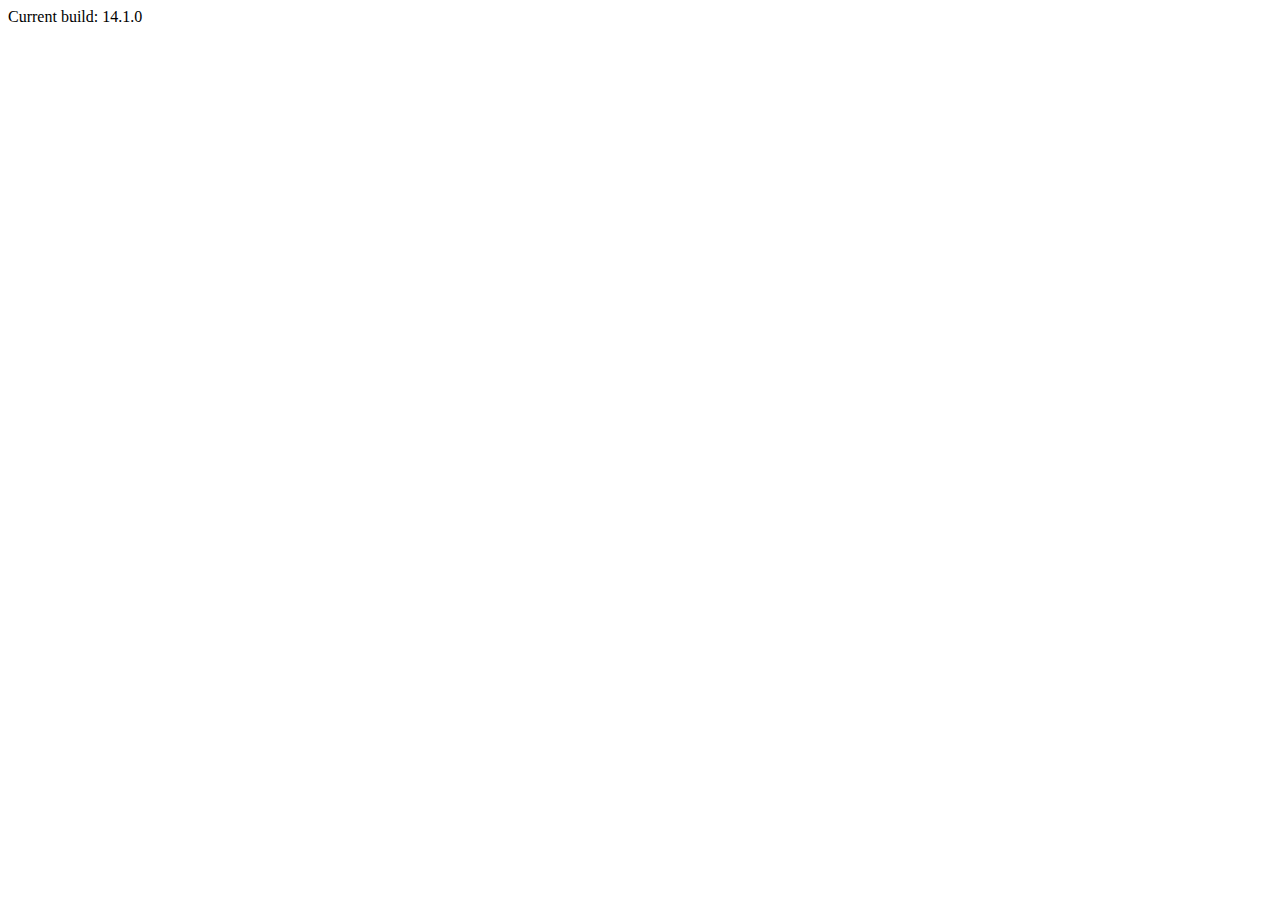
<file: src/index.html>
<!doctype html>
<html lang="en">
<head>
  <meta charset="utf-8">
  <title>Drag&Drop connected sorting group</title>
  <base href="/">
  <meta name="viewport" content="width=device-width, initial-scale=1">
  <link rel="preconnect" href="https://fonts.gstatic.com">
  <link href="https://fonts.googleapis.com/css2?family=Roboto:wght@300;400;500&display=swap" rel="stylesheet">
  <link href="https://fonts.googleapis.com/icon?family=Material+Icons" rel="stylesheet">
</head>
<body class="mat-typography mat-app-background">
  <cdk-drag-drop-connected-sorting-group-example></cdk-drag-drop-connected-sorting-group-example>
  <span class="version-info">Current build: 14.1.0</span>
</body>
</html>
</file>
